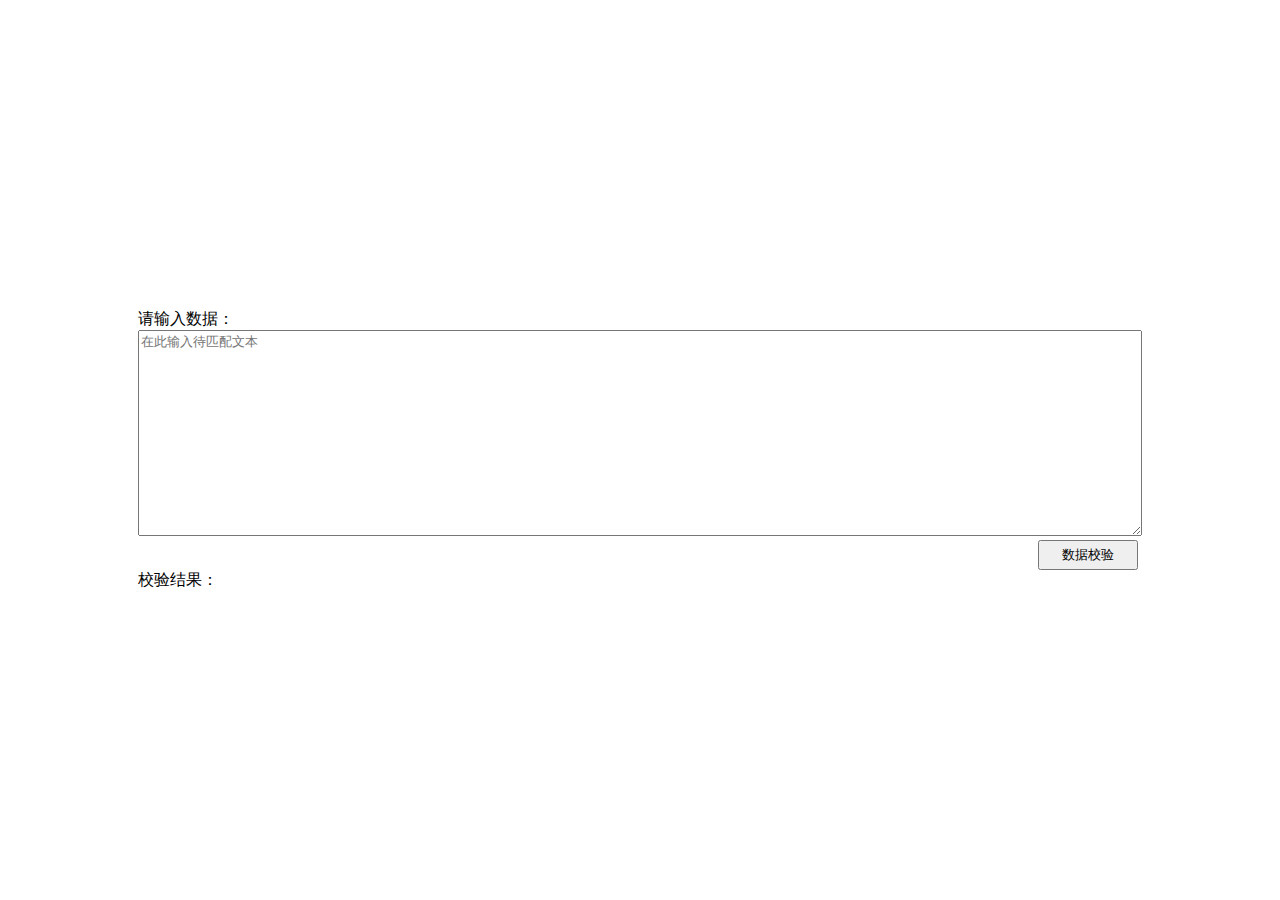
<file: src/main/webapp/view/datacheck/datacheck.html>
<!DOCTYPE html>
<html lang="en">
<head>
    <meta charset="UTF-8">
    <title>数据的校验</title>
    <script type="text/javascript" src="../../static/js/jquery-3.2.1.min.js"></script>
    <link href="../../static/css/data.css" rel="stylesheet">
</head>
<body>
<script type="text/javascript">
    function datacheck(){
        var textSour = $("#textSour").val();
        if (textSour == null || textSour == ''){
            alert("请输入数据");
        }
        var array = textSour.split("\n");
        var nums = [ ];
        var result = null;
        var  view = null;
        for (var i=0 ; i< array.length ; i++)
        {
            result = check(array[i]);
            nums.push(result); //以后迭代过程
            if (result == true){
                 view = "数据格式校验成功";
            }else {
                 view = "数据格式校验失败"
            }
           $(".bottomBar").append("<textarea readonly=\"readonly\" id=\"textMatchResult\">"+"原始数据："+array[i]+"   >>>>>>>>>>>>>>>   "+view+"</textarea>");
        }


    }
    function check(data){
        var array = data.split("");
        var nums = [ ];
        for (var i=0 ; i< array.length ; i++)
        {
            nums.push(parseInt(array[i]));
        }
        for(var i = nums.length-2; i >= 0; i = i - 2) {
            nums[i] = parseInt(nums[i] + nums[i]);
            nums[i] = parseInt(nums[i]/10 + nums[i]%10);
        }
        var sum = 0;
        for(var i=0;i<nums.length;i++) {
            sum += nums[i];
        }
        return sum % 10 == 0;
    }
</script>


<div class="body">
      <label class="title">请输入数据：</label>

      <div class="topBar">
          <textarea id="textSour" class="textSour" placeholder="在此输入待匹配文本"></textarea>
      </div>
      <div class="bt">
          <button class="c" name="but" onclick="datacheck()">数据校验</button>
      </div>
      <label class="title">校验结果：</label>
      <div class="bottomBar">
          <textarea readonly="readonly" id="textMatchResult" class="textMatchResult" style="display: none"></textarea>

          <!--<input class="textMatchResult" id="textMatchResult" name="textMatchResult"/>-->
      </div>

</div>
</body>
</html>
</file>
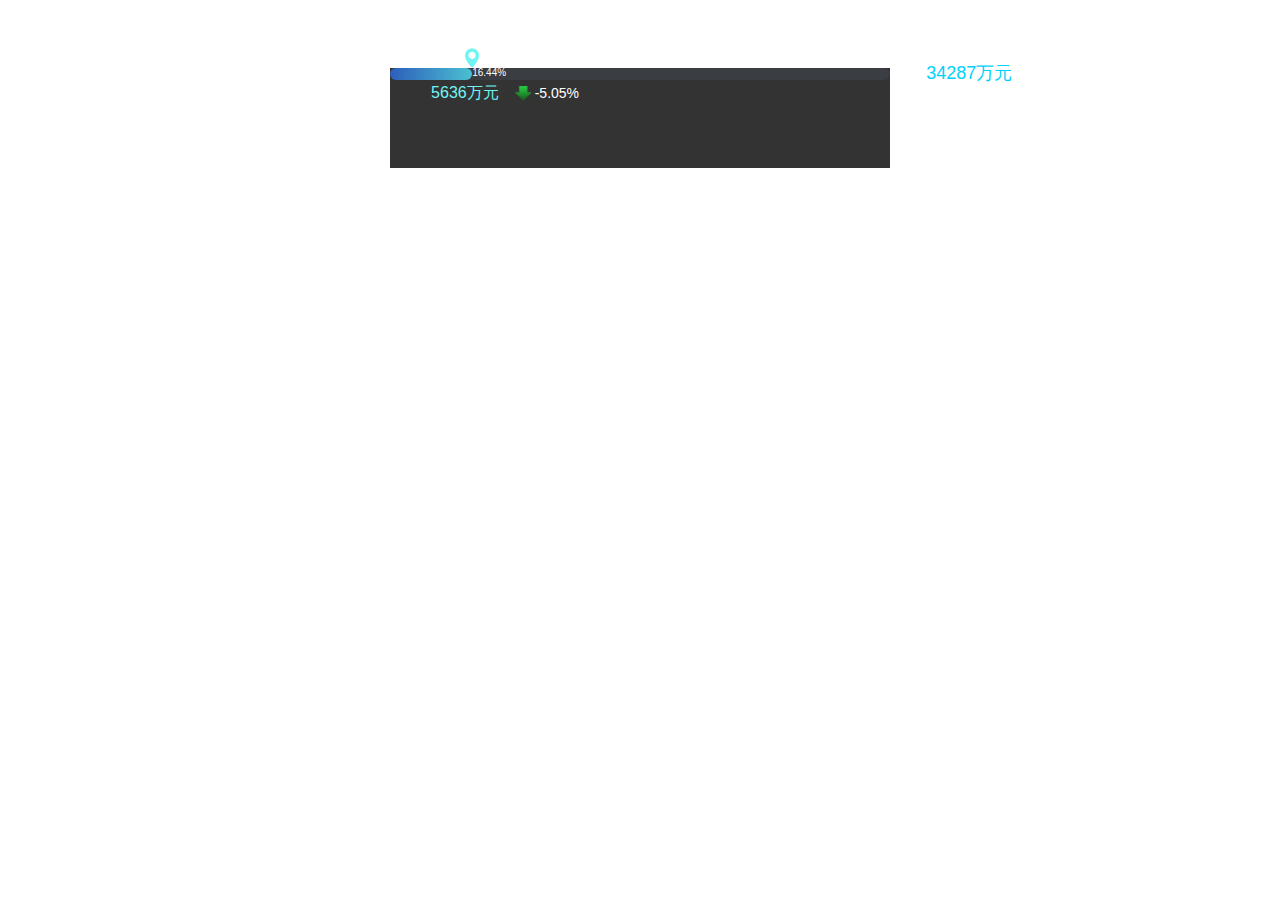
<file: src/main/webapp/static/js/progressbar/demo.html>
<!DOCTYPE html>
<html lang="en">
<head>
	<meta charset="UTF-8">
	<title>饼图</title>
	<link rel="stylesheet" type="text/css" href="css/progressbar.css">
	<script type="text/javascript" src="js/jquery-3.2.0.min.js"></script>
	<style type="text/css">
		body {
			padding: 50px;
		}
	</style>
</head>
<body>
	
	<div id="newBar" style="width:500px;height:100px;margin:10px auto;background:#333;">
		<!-- <div class="progressbar-wrap">
			<div class="progressbar-inner"></div>
			<div class="max">34287万元</div>
			<div class="value">4636万元</div>
			<div class="percentage">13.52% </div>
			<div class="comparison rise">1%</div>
			<div class="bubble"></div>
		</div> -->
	</div>


<script type="text/javascript" src="js/progressbar.js"></script>
<script type="text/javascript">
	$(function(){
		$("#newBar").progressbar({
			max: ['34287','万元'],//最大值 必选项 以数组形式 [0]=最大的数 [1]=单位
            value: ['5636','万元'],//最大值 必选项 以数组形式 [0]=最大的数 [1]=单位
            percentage: true,//所占百分比 true显示 false不显示
            prevValue: '5936',// 前一个数值
            comparison: comparison,//对比值 此值必须设置prevValue 与前一个数值对比 上升或下降 null为不显示 callback 返回里面显示的内容
            bubble: 'show' //是否显示定位气泡 show=显示 false = 不显示
		});
	});
	function comparison(value, prevValue) {
		var innerHtml = ((parseInt(value)-parseInt(prevValue))/parseInt(prevValue)*100).toFixed(2)+'%';
		return innerHtml;
	}
</script>
</body>
</html>
</file>
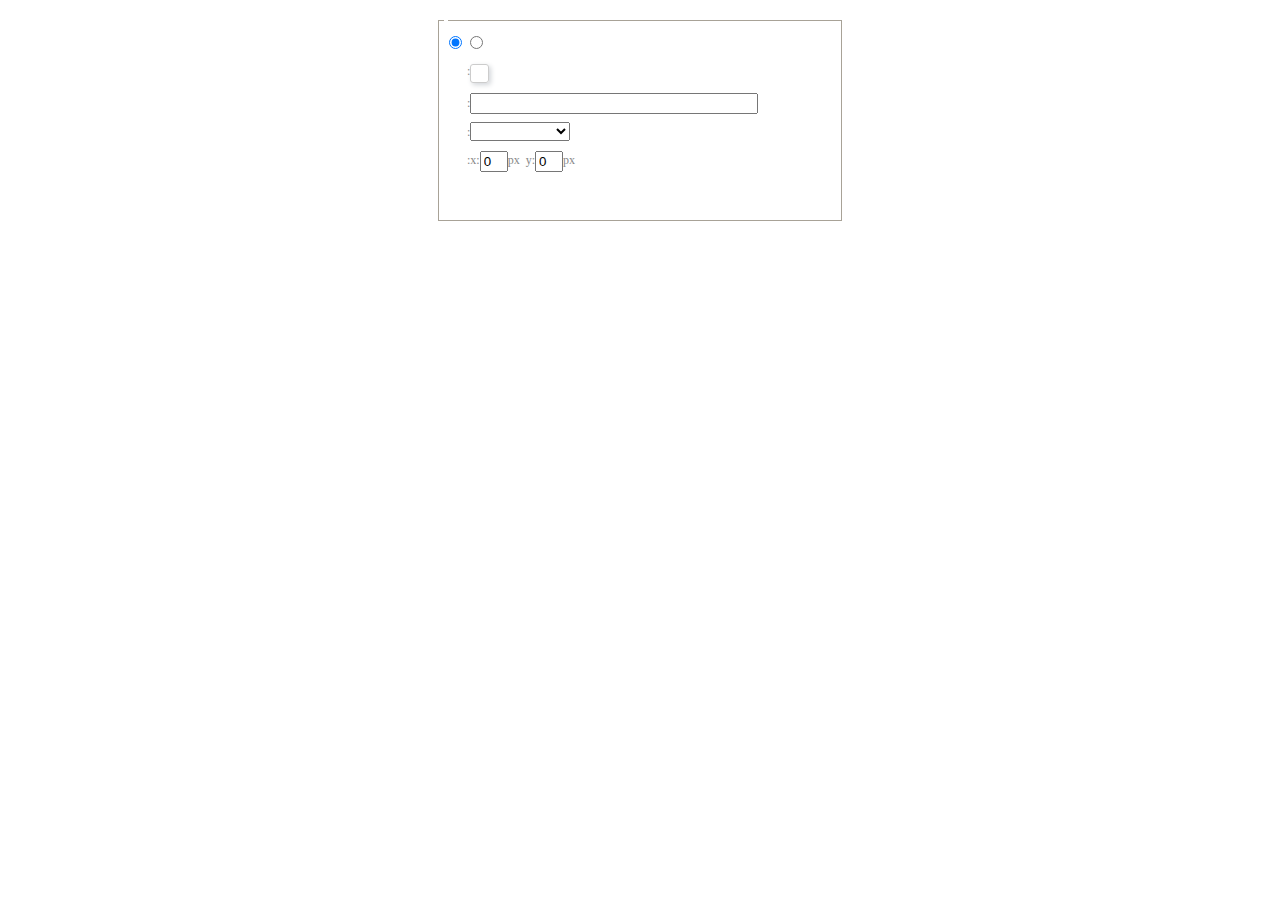
<file: src/main/webapp/static/ueditor/dialogs/background/background.html>
<!DOCTYPE HTML>
<html>
<head>
    <meta http-equiv="Content-Type" content="text/html;charset=gbk"/>
    <script type="text/javascript" src="../internal.js"></script>
    <link rel="stylesheet" type="text/css" href="background.css">
</head>
<body>
    <div id="bg_container" class="wrapper">
        <div id="tabHeads" class="tabhead">
            <span class="focus" data-content-id="normal"><var id="lang_background_normal"></var></span>
            <span class="" data-content-id="imgManager"><var id="lang_background_local"></var></span>
        </div>
        <div id="tabBodys" class="tabbody">
            <div id="normal" class="panel focus">
                <fieldset class="bgarea">
                    <legend><var id="lang_background_set"></var></legend>
                    <div class="content">
                        <div>
                            <label><input id="nocolorRadio" class="iptradio" type="radio" name="t" value="none" checked="checked"><var id="lang_background_none"></var></label>
                            <label><input id="coloredRadio" class="iptradio" type="radio" name="t" value="color"><var id="lang_background_colored"></var></label>
                        </div>
                        <div class="wrapcolor pl">
                            <div class="color">
                                <var id="lang_background_color"></var>:
                            </div>
                            <div id="colorPicker"></div>
                            <div class="clear"></div>
                        </div>
                        <div class="wrapcolor pl">
                            <label><var id="lang_background_netimg"></var>:</label><input class="txt" type="text" id="url">
                        </div>
                        <div id="alignment" class="alignment">
                            <var id="lang_background_align"></var>:<select id="repeatType">
                                <option value="center"></option>
                                <option value="repeat-x"></option>
                                <option value="repeat-y"></option>
                                <option value="repeat"></option>
                                <option value="self"></option>
                            </select>
                        </div>
                        <div id="custom" >
                            <var id="lang_background_position"></var>:x:<input type="text" size="1" id="x" maxlength="4" value="0">px&nbsp;&nbsp;y:<input type="text" size="1" id="y" maxlength="4" value="0">px
                        </div>
                    </div>
                </fieldset>

            </div>
            <div id="imgManager" class="panel">
                <div id="imageList" style=""></div>
            </div>
        </div>
    </div>
    <script type="text/javascript" src="background.js"></script>
</body>
</html>
</file>
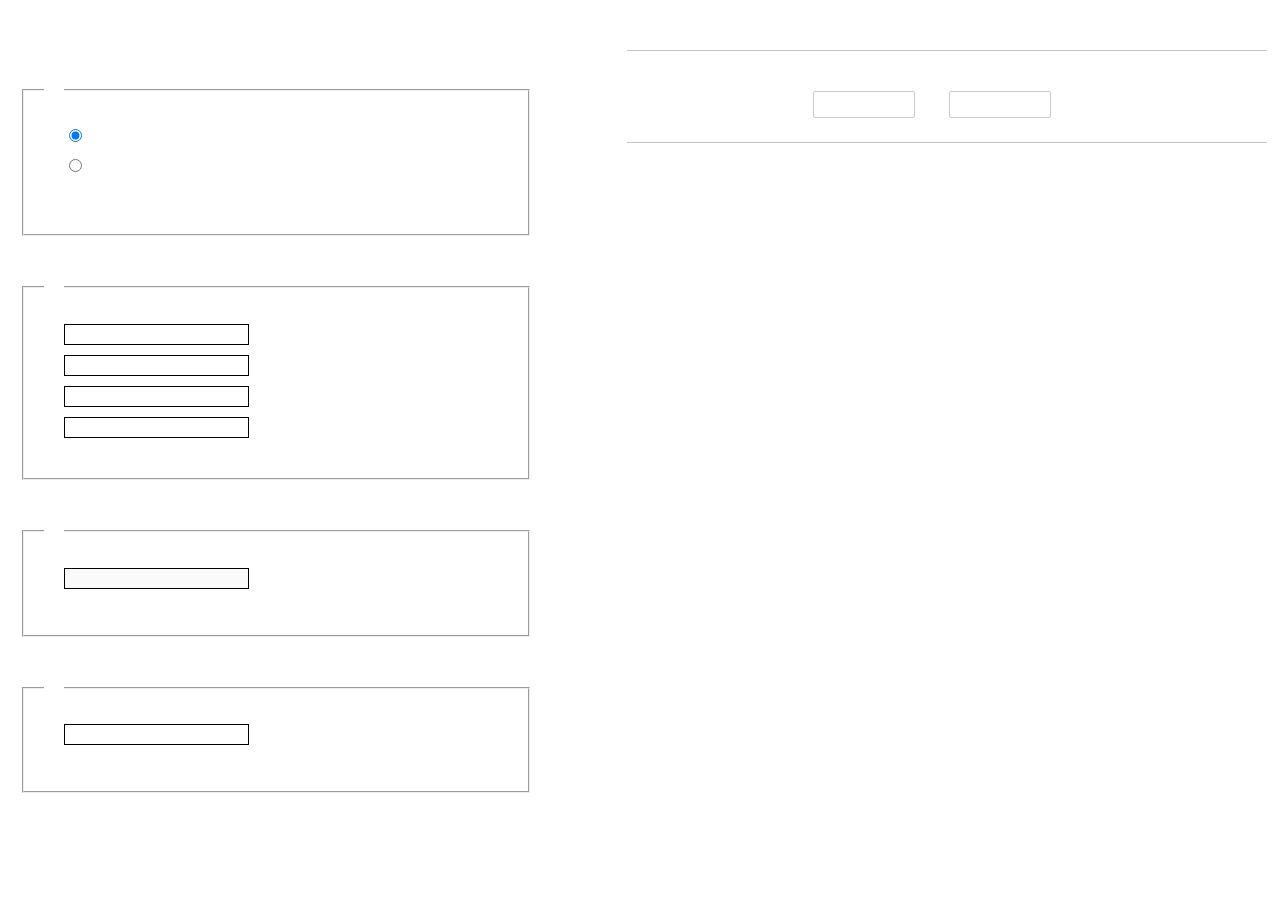
<file: src/main/webapp/static/ueditor/dialogs/charts/charts.html>
<!DOCTYPE html>
<html>
    <head>
        <title>chart</title>
        <meta chartset="gbk">
        <link rel="stylesheet" type="text/css" href="charts.css">
        <script type="text/javascript" src="../internal.js"></script>
    </head>
    <body>
        <div class="main">
            <div class="table-view">
                <h3><var id="lang_data_source"></var></h3>
                <div id="tableContainer" class="table-container"></div>
                <h3><var id="lang_chart_format"></var></h3>
                <form name="data-form">
                    <div class="charts-format">
                        <fieldset>
                            <legend><var id="lang_data_align"></var></legend>
                            <div class="format-item-container">
                                <label>
                                    <input type="radio" class="format-ctrl not-pie-item" name="charts-format" value="1" checked="checked">
                                    <var id="lang_chart_align_same"></var>
                                </label>
                                <label>
                                    <input type="radio" class="format-ctrl not-pie-item" name="charts-format" value="-1">
                                    <var id="lang_chart_align_reverse"></var>
                                </label>
                                <br>
                            </div>
                        </fieldset>
                        <fieldset>
                            <legend><var id="lang_chart_title"></var></legend>
                            <div class="format-item-container">
                                <label>
                                    <var id="lang_chart_main_title"></var><input type="text" name="title" class="data-item">
                                </label>
                                <label>
                                    <var id="lang_chart_sub_title"></var><input type="text" name="sub-title" class="data-item not-pie-item">
                                </label>
                                <label>
                                    <var id="lang_chart_x_title"></var><input type="text" name="x-title" class="data-item not-pie-item">
                                </label>
                                <label>
                                    <var id="lang_chart_y_title"></var><input type="text" name="y-title" class="data-item not-pie-item">
                                </label>
                            </div>
                        </fieldset>
                        <fieldset>
                            <legend><var id="lang_chart_tip"></var></legend>
                            <div class="format-item-container">
                                <label>
                                    <var id="lang_cahrt_tip_prefix"></var>
                                    <input type="text" id="tipInput" name="tip" class="data-item" disabled="disabled">
                                </label>
                                <p><var id="lang_cahrt_tip_description"></var></p>
                            </div>
                        </fieldset>
                        <fieldset>
                            <legend><var id="lang_chart_data_unit"></var></legend>
                            <div class="format-item-container">
                                <label><var id="lang_chart_data_unit_title"></var><input type="text" name="unit" class="data-item"></label>
                                <p><var id="lang_chart_data_unit_description"></var></p>
                            </div>
                        </fieldset>
                    </div>
                </form>
            </div>
            <div class="charts-view">
                <div id="chartsContainer" class="charts-container"></div>
                <div id="chartsType" class="charts-type">
                    <h3><var id="lang_chart_type"></var></h3>
                    <div class="scroll-view">
                        <div class="scroll-container">
                            <div id="scrollBed" class="scroll-bed"></div>
                        </div>
                        <div id="buttonContainer" class="button-container">
                            <a href="#" data-title="prev"><var id="lang_prev_btn"></var></a>
                            <a href="#" data-title="next"><var id="lang_next_btn"></var></a>
                        </div>
                    </div>
                </div>
            </div>
        </div>
        <script src="../../third-party/jquery-1.10.2.min.js"></script>
        <script src="../../third-party/highcharts/highcharts.js"></script>
        <script src="chart.config.js"></script>
        <script src="charts.js"></script>
    </body>
</html>
</file>
<file: src/main/webapp/static/css/data.css>
.topBar textarea {
    width: 998px;
    height: 200px;
}
.bt{
    margin-left:900px;
    width: 100px;
    height: 30px;
}
.c{
    width: 100%;
    height: 100%;
}
.bottomBar textarea{
    width: 998px;
    height: 35px;
    border:1px solid green;    /*边框*/
    text-align: center;        /*文字水平居中对齐*/
    line-height: 22px;        /*设置文字行距等于div的高度*/
    background-color: #b3b3b1;

}
.body{
    position: absolute;
    left: 50%;
    top: 50%;
    transform: translate(-50%,-50%);
}
.header {
    height: 100px;
    background: url("../image/logo-b.png") no-repeat 10% center teal;
    background-size: 300px 4.5em;
    text-transform: lowercase;
}
.logo {
    float: right;
    padding-right: 40% ;
}
.logo h1 {
   /* padding: 50px 0 0 30px;*/
    font-size: 1.5em;
    color: #ffffff;

}
</file>
<file: src/main/webapp/static/js/progressbar/css/progressbar.css>
.progressbar-wrap {
    position: relative;
    width: 100%;
    height: 12px;
    border-radius: 6px;
    background-color: #3a3d42;
}
.progressbar-inner {
    position: absolute;
    top: 0;
    left: 0;
    width: 100px;
    height: 12px;
    border-radius: 6px;
    /*background-color: #2d5eba;*/
    background: -moz-linear-gradient(left, #2d5eba 0%, #4bc0d2 100%);
    background: -webkit-gradient(linear, left top, left bottom, color-stop(0%,#2d5eba), color-stop(100%,#4bc0d2));
    background: -webkit-linear-gradient(left, #2d5eba 0%,#4bc0d2 100%);
    background: -o-linear-gradient(left, #2d5eba 0%,#4bc0d2 100%);
    background: -ms-linear-gradient(left, #2d5eba 0%,#4bc0d2 100%);
    background: linear-gradient(to right, #2d5eba 0%,#4bc0d2 100%);
}
.progressbar-wrap .max {
    position: absolute;
    top: -7px;
    /*left: 320px;*/
    right: -6.8em;
    color: #00d1fb;
    font-size: 18px;
    font-family: 'Arial';
}
.progressbar-wrap .value {
    /*position: absolute;
    top: 15px;
    left: 0;*/
    display: inline-block;
    padding-top: 15px;
    color: #70f5f4;
    font-size: 16px;
    font-family: 'Arial';
}
.progressbar-wrap .percentage {
    position: absolute;
    top: -1px;
    left: 100px;
    color: #fff;
    font-size: 10px;
    font-family: 'Arial';
}
.progressbar-wrap .comparison {
    /*position: absolute;
    top: 18px;
    left: 100px;*/
    display: inline-block;
    margin-left: 1rem;
    padding-left: 20px;
    color: #fff;
    font-size: 14px;
    font-family: 'Arial';
}
.progressbar-wrap .comparison.rise {
    background: url('../img/rise.png') no-repeat left center;
    background-size: 16px 15px;
}
.progressbar-wrap .comparison.down {
    background: url('../img/down.png') no-repeat left center;
    background-size: 16px 15px;
}
.progressbar-wrap .bubble {
    position: absolute;
    top: -20px;
    left: 0;
    width: 14px;
    height: 20px;
    margin-left: -7px;
    background: url('../img/ad.png') no-repeat;
}
</file>
<file: src/main/webapp/static/ueditor/dialogs/background/background.css>
.wrapper{ width: 424px;margin: 10px auto; zoom:1;position: relative}
.tabbody{height:225px;}
.tabbody .panel { position: absolute;width:100%; height:100%;background: #fff; display: none;}
.tabbody .focus { display: block;}

body{font-size: 12px;color: #888;overflow: hidden;}
input,label{vertical-align:middle}
.clear{clear: both;}
.pl{padding-left: 18px;padding-left: 23px\9;}

#imageList {width: 420px;height: 215px;margin-top: 10px;overflow: hidden;overflow-y: auto;}
#imageList div {float: left;width: 100px;height: 95px;margin: 5px 10px;}
#imageList img {cursor: pointer;border: 2px solid white;}

.bgarea{margin: 10px;padding: 5px;height: 84%;border: 1px solid #A8A297;}
.content div{margin: 10px 0 10px 5px;}
.content .iptradio{margin: 0px 5px 5px 0px;}
.txt{width:280px;}

.wrapcolor{height: 19px;}
div.color{float: left;margin: 0;}
#colorPicker{width: 17px;height: 17px;border: 1px solid #CCC;display: inline-block;border-radius: 3px;box-shadow: 2px 2px 5px #D3D6DA;margin: 0;float: left;}
div.alignment,#custom{margin-left: 23px;margin-left: 28px\9;}
#custom input{height: 15px;min-height: 15px;width:20px;}
#repeatType{width:100px;}


/* ͼƬ������ʽ */
#imgManager {
    width: 100%;
    height: 225px;
}
#imgManager #imageList{
    width: 100%;
    overflow-x: hidden;
    overflow-y: auto;
}
#imgManager ul {
    display: block;
    list-style: none;
    margin: 0;
    padding: 0;
}
#imgManager li {
    float: left;
    display: block;
    list-style: none;
    padding: 0;
    width: 113px;
    height: 113px;
    margin: 9px 0 0 19px;
    background-color: #eee;
    overflow: hidden;
    cursor: pointer;
    position: relative;
}
#imgManager li.clearFloat {
    float: none;
    clear: both;
    display: block;
    width:0;
    height:0;
    margin: 0;
    padding: 0;
}
#imgManager li img {
    cursor: pointer;
}
#imgManager li .icon {
    cursor: pointer;
    width: 113px;
    height: 113px;
    position: absolute;
    top: 0;
    left: 0;
    z-index: 2;
    border: 0;
    background-repeat: no-repeat;
}
#imgManager li .icon:hover {
    width: 107px;
    height: 107px;
    border: 3px solid #1094fa;
}
#imgManager li.selected .icon {
    background-image: url(images/success.png);
    background-position: 75px 75px;
}
#imgManager li.selected .icon:hover {
    width: 107px;
    height: 107px;
    border: 3px solid #1094fa;
    background-position: 72px 72px;
}
</file>
<file: src/main/webapp/static/ueditor/dialogs/charts/charts.css>
html, body {
    width: 100%;
    height: 100%;
    margin: 0;
    padding: 0;
    overflow-x: hidden;
}

.main {
    width: 100%;
    overflow: hidden;
}

.table-view {
    height: 100%;
    float: left;
    margin: 20px;
    width: 40%;
}

.table-view .table-container {
    width: 100%;
    margin-bottom: 50px;
    overflow: scroll;
}

.table-view th {
    padding: 5px 10px;
    background-color: #F7F7F7;
}

.table-view td {
    width: 50px;
    text-align: center;
    padding:0;
}

.table-container input {
    width: 40px;
    padding: 5px;
    border: none;
    outline: none;
}

.table-view caption {
    font-size: 18px;
    text-align: left;
}

.charts-view {
    /*margin-left: 49%!important;*/
    width: 50%;
    margin-left: 49%;
    height: 400px;
}

.charts-container {
    border-left: 1px solid #c3c3c3;
}

.charts-format fieldset {
    padding-left: 20px;
    margin-bottom: 50px;
}

.charts-format legend {
    padding-left: 10px;
    padding-right: 10px;
}

.format-item-container {
    padding: 20px;
}

.format-item-container label {
    display: block;
    margin: 10px 0;
}

.charts-format .data-item {
    border: 1px solid black;
    outline: none;
    padding: 2px 3px;
}

/* ͼ������ */

.charts-type {
    margin-top: 50px;
    height: 300px;
}

.scroll-view {
    border: 1px solid #c3c3c3;
    border-left: none;
    border-right: none;
    overflow: hidden;
}

.scroll-container {
    margin: 20px;
    width: 100%;
    overflow: hidden;
}

.scroll-bed {
    width: 10000px;
    _margin-top: 20px;
    -webkit-transition: margin-left .5s ease;
    -moz-transition: margin-left .5s ease;
    transition: margin-left .5s ease;
}

.view-box {
    display: inline-block;
    *display: inline;
    *zoom: 1;
    margin-right: 20px;
    border: 2px solid white;
    line-height: 0;
    overflow: hidden;
    cursor: pointer;
}

.view-box img {
    border: 1px solid #cecece;
}

.view-box.selected {
    border-color: #7274A7;
}

.button-container {
    margin-bottom: 20px;
    text-align: center;
}

.button-container a {
    display: inline-block;
    width: 100px;
    height: 25px;
    line-height: 25px;
    border: 1px solid #c2ccd1;
    margin-right: 30px;
    text-decoration: none;
    color: black;
    -webkit-border-radius: 2px;
    -moz-border-radius: 2px;
    border-radius: 2px;
}

.button-container a:HOVER {
    background: #fcfcfc;
}

.button-container a:ACTIVE {
    border-top-color: #c2ccd1;
    box-shadow:inset 0 5px 4px -4px rgba(49, 49, 64, 0.1);
}

.edui-charts-not-data {
    height: 100px;
    line-height: 100px;
    text-align: center;
}
</file>
